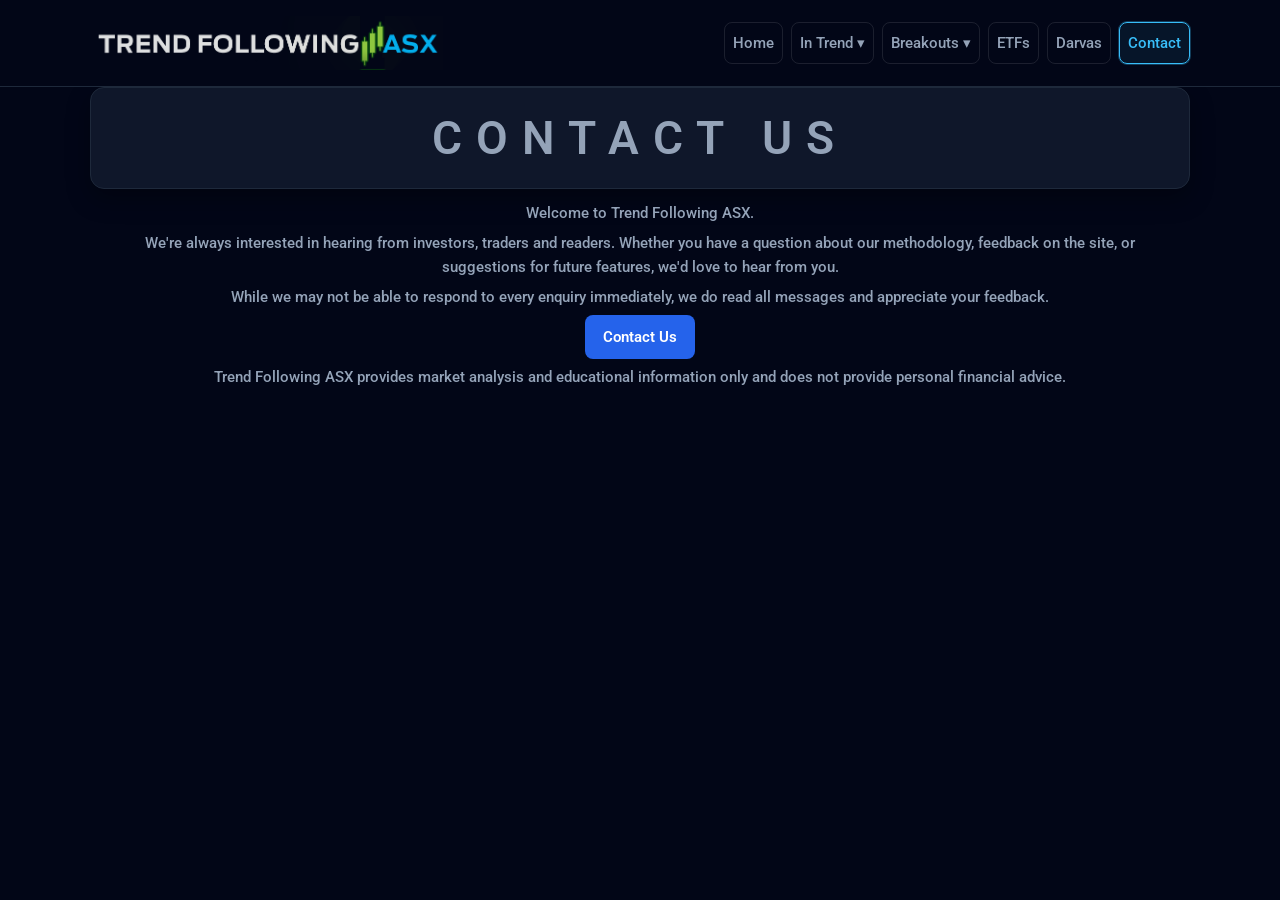
<file: contact.html>
<!DOCTYPE html>
<html lang="en">
<head>
<meta charset="UTF-8">
<title>Contact Us</title>

<link href="https://fonts.googleapis.com/css2?family=Inter:wght@400;600;700&display=swap" rel="stylesheet">
<link rel="stylesheet" href="style.css?v=16">
</head>

<body>

<!-- NAVBAR -->
<div id="navbar"></div>

<script>
fetch("./components/navbar.html")
  .then(res => res.text())
  .then(data => {
    document.getElementById("navbar").innerHTML = data;

    const links = document.querySelectorAll(".nav-tab");
    const current = window.location.pathname.split("/").pop();

    links.forEach(link => {
      if (link.getAttribute("href") === current) {
        link.classList.add("active");
      }
    });
  });
</script>

<div class="page">

  <h2>CONTACT US</h2>

  <div class="info-text">

    <p>Welcome to Trend Following ASX.</p>

    <p>
      We're always interested in hearing from investors, traders and readers.
      Whether you have a question about our methodology, feedback on the site,
      or suggestions for future features, we'd love to hear from you.
    </p>

    <p>
      While we may not be able to respond to every enquiry immediately,
      we do read all messages and appreciate your feedback.
    </p>

<p>
  <a href="mailto:contact@trendfollowingasx.com?subject=Trend%20Following%20ASX%20Enquiry" class="contact-button">
    Contact Us
  </a>
</p>

    <p>
      Trend Following ASX provides market analysis and educational information
      only and does not provide personal financial advice.
    </p>

  </div>

</div>

</body>
</html>
</file>
<file: style.css>
/* ===== GOOGLE FONTS ===== */
@import url('https://fonts.googleapis.com/css2?family=Inter:wght@400;600;700&family=Roboto:wght@400;500&family=Source+Serif+4:wght@400;600&display=swap');

/* ===== DESIGN SYSTEM ===== */
:root {

  --bg-main: #020617;

  --bg-panel: #0f172a;

  --border: #1e293b;

  --text-main: #e2e8f0;

  --text-soft: #cbd5e1;

  --text-muted: #94a3b8;

  --accent: #3b82f6;

  --radius: 14px;

  --gap: 12px;



  
  /* ===== BLACK / NAVY ===== */

  --black-deep: #020617;
  --navy-dark: #08152d;
  --navy-panel: #0f172a;
  --slate-dark: #1e293b;

  /* ===== WHITE / GREY ===== */

  --white: #ffffff;

  --grey-lightest: #e2e8f0;
  --grey-light: #cbd5e1;
  --grey-mid: #94a3b8;

  /* ===== BLUE ===== */

  --blue-bright: #38bdf8;
  --blue-main: #3b82f6;
  --blue-soft: #5ecbff;
  --blue-dark: #2563eb;

  /* ===== GREEN ===== */

  --green-bright: #22c55e;
  --green-dark: #15803d;

  /* ===== RED ===== */

  --red-main: #ef4444;

  /* ===== ORANGE ===== */

  --orange-main: #f59e0b;

  /* ===== BORDERS ===== */

  --border-light:
    rgba(255,255,255,0.06);

  --border-main:
    rgba(255,255,255,0.08);

  --border-blue:
    rgba(56,189,248,0.3);

}

/* ===== GLOBAL ===== */
body {
  font-family: 'Roboto', Arial, sans-serif;
  margin: 0;
  background: var(--bg-main);
  color: var(--text-main);
}

.page {
  max-width: 1100px;
  margin: 0 auto;
}

/* ===== SPACING ===== */
.page > * {
  margin-bottom: var(--gap);
}

header,
.container,
.total-bar,
.charts,
.nav,
.info-text {
  padding-left: 30px;
  padding-right: 30px;
}

/* ===== HOMEPAGE HERO CARDS ===== */

.homepage {
  margin-top: 10px;
}

/* ===== HOMEPAGE GRID (2 PER ROW) ===== */
.homepage-grid {
  display: grid;
  grid-template-columns: repeat(2, 1fr);
  gap: 22px;
  margin-top: 20px;
}

/* mobile */
@media (max-width: 700px) {
  .homepage-grid {
    grid-template-columns: 1fr;
  }
}

/* card container */
.homepage-card {
  background: linear-gradient(180deg, #0f172a, #020617);
  border-radius: 28px;
  padding: 18px 20px;
  overflow: hidden;
  position: relative;

  display: flex;
  flex-direction: column;
  justify-content: flex-start;

  min-: 300px;

  box-shadow: 0 20px 60px rgba(0,0,0,0.6);
  transition: transform 0.2s ease, box-shadow 0.2s ease;
}

.homepage-card:hover {
  transform: translateY(-4px);
  box-shadow: 0 28px 70px rgba(0,0,0,0.75);
}


.homepage-link {
  text-decoration: none;
  color: inherit;
  display: block;
}

.card-days{
  font-family:'Source Serif 4', serif;
  margin-top:2px;
  font-size:12px;
  color:#94a3b8;
  font-weight:600;
  letter-spacing:1.8px;
  text-transform:uppercase;

  text-align:center;
}

.master-card{

  background:linear-gradient(
    180deg,
    #0f172a,
    #020617
  );

  border:1px solid rgba(255,255,255,0.08);

  border-radius:18px;

  box-shadow:
    0 12px 30px rgba(0,0,0,0.35);

  transition:0.2s ease;

}

.master-card:hover{

  transform:translateY(-3px);

  border-color:#38bdf8;

}

/* ===== HEADER ===== */

  .homepage-header h4 {
  font-family:'Source Serif 4', serif;
  font-size:22px;
  font-weight:600;
  color:#94a3b8;
  text-align:center;
  letter-spacing:0.5px;
  margin-top:-2px;
  margin-bottom:0px;
  }


h3{
  font-family:'Source Serif 4', serif;
  font-size:18px;
  font-weight:600;
  color:#94a3b8;
  text-align:center;
  margin-top:10px;
  margin-bottom:24px;

  letter-spacing:0.5px;
}

h5{
  font-family:'Source Serif 4', serif;
  font-size:26px;
  font-weight:600;
  color:#94a3b8;
  text-align:center;
 gap:10px;
  letter-spacing:px
}

.homepage-meta {
  font-family: "Roboto", sans-serif;
  font-size: 16px;          /* +36% bigger */
  font-weight: 600;
  text-align: center;
  color: #94a3b8;
}

/* ===== TREND CHECKER  ===== */

.trend-checker{
  max-width:700px;
  margin:70px auto;
  text-align:center;
}

.trend-checker h2{
  font-family:'Source Serif 4', serif;
  font-size:28px;
 gap:2px;
  color:#ffffff;
}

.trend-checker-input{
  font-family:'Source Serif 4', serif;
  font-size:18px;
 gap:10px;
  color:#94a3b8;
  display:flex;
  gap:12px;
  justify-content:center;
  flex-wrap:wrap;
}

.trend-checker input{
   font-family:'Source Serif 4', serif;
  font-size:18px;
 gap:10px;
  color:#94a3b8;
  
  width:260px;
  padding:14px 18px;
  border-radius:14px;
  border:none;
   background: #07142b;
  );
 color:#94a3b8;
  font-size:1rem;
  outline:none;
}
.trend-checker input::placeholder{
  color:#94a3b8;
  opacity:1;
}
.trend-checker button{
  height:52px;
  padding:0 28px;

  border-radius:14px;

  border:1px solid rgba(255,255,255,0.08);

   background: linear-gradient(
    180deg,
    #0f172a,
    #020617
  );

  color:#94a3b8;

  font-weight:600;
  font-size:1rem;

  cursor:pointer;

  transition:all 0.2s ease;
}

.trend-checker button:hover{
  border-color:#38bdf8;
  box-shadow:0 0 12px rgba(56,189,248,0.25);
  transform:translateY(-1px);
}

#trendResult{
 gap:20px;
}

.trend-result-card{
  padding:12px;
  border-radius:18px;
  border-colour:green-bright
  background: #22c55e;;
}

.trend-yes{
  color:#22c55e;
    background:green;
}

.trend-no{
  color:#ef4444;
    background:#0f172a;
}

.trend-score{
  font-family:'Source Serif 4', serif;
  font-size:24px;
 gap:10px;
  color:#ffffff;
  margin:10px 0;
}

.trend-notes{
  font-family: "Roboto", sans-serif;
  font-size: 16px;          /* +36% bigger */
  font-weight: 600;
  text-align: center;
  color: #94a3b8;
  gap: 14px
  margin-top:10px;
}

@media(max-width:768px){

  .trend-checker{
    margin:30px 15px;
    padding:25px;
  }

  .trend-checker h2{
    font-size:2.5rem;
  }

  .trend-checker input{
    width:100%;
  }

  .trend-checker button{
    width:100%;
  }

}
/* ===== TREND LIST SECTION ===== */

.new-entries-section{
  max-width:1200px;
  margin:70px auto;
  padding:20 20px;
}

.new-entries-section h2{
  text-align:center;
  margin-bottom:30px;
  font-size:2rem;
  color:#dbe7ff;
  letter-spacing:1px;
}

#newEntriesGrid{

  display:flex;

  flex-wrap:wrap;

  justify-content:center;

  gap: 14px


}


.new-entry-card{

  background: linear-gradient(
    180deg,
    #0f172a,
    #020617
  );

  border-radius:14px;

  padding:14px 14px;

  border:1px solid rgba(255,255,255,0.06);

  display:flex;
  flex-direction:column;
  justify-content:flex-start;

  width:180px;

  text-align:center;

  box-shadow:
    0 20px 60px rgba(0,0,0,0.6);

  transition:
    transform 0.2s ease,
    box-shadow 0.2s ease;

}
  








  


}

.new-entry-card:hover{
  transform:translateY(-4px);
  border-color:#38bdf8;
}

.new-entry-ticker{
font-family:'Source Serif 4', serif;
  font-size:20px;
  font-weight:600;
  color:#94a3b8;
  text-align:center;
 gap:10px;
  letter-spacing:px
}

.new-entry-score{
  margin-top:6px;
  font-size:0.9rem;
  color:#38bdf8;
}

.new-entry-badge{
  display:block;
  width:fit-content;

  margin:10px auto 0;

  padding:4px 10px;

  border-radius:999px;
  background:#22c55e;
  color:#1e293b;

  font-size:0.7rem;
  font-weight:700;
  letter-spacing:0.5px;
}


/* ===== TOP 10 ===== */
.top10-section{
    width:100%;
  margin:0px auto;
  padding:0px 20px;
}

.top10-section h2{
  text-align:center;
  margin-bottom:15px;
  font-size:2.2rem;
  color:#dbe7ff;
  letter-spacing:1px;
}

#top10Grid{
  display:grid;
  grid-template-columns:repeat(auto-fit,minmax(220px,1fr));
  gap:24px;
}

.top10-card{


 background: linear-gradient(
    180deg,
    #0f172a,
    #020617
  );

 border-radius:16px;
  padding:20px;

  border:1px solid rgba(255,255,255,0.06);

  display:flex;
  flex-direction:column;
  justify-content:flex-start;


  text-align:center;

  box-shadow:
    0 20px 60px rgba(0,0,0,0.6);

  transition:
    transform 0.2s ease,
    box-shadow 0.2s ease;

}

.top10-card:hover{
  transform:translateY(-5px);
  border-color:#38bdf8;
}

.top10-rank{
  position:absolute;
  top:16px;
  right:18px;
  font-size:0.9rem;
  color:#38bdf8;
  font-weight:700;
}

.top10-ticker{
  font-size:2rem;
  font-weight:700;
  color:white;
  margin-top:10px;
}

.top10-score{
  margin-top:14px;
  font-size:1.1rem;
  color:#38bdf8;
  font-weight:600;
}

.top10-bar{
  margin-top:18px;
  height:10px;
  background:rgba(255,255,255,0.08);
  border-radius:999px;
  overflow:hidden;
}

.top10-fill{
  height:100%;
  background:linear-gradient(90deg,#38bdf8,#2563eb);
  border-radius:999px;
}

.top10-section table td{
  font-size:15px;
  color:#cbd5e1;
}

.top10-section table th{
  font-size:15px;
  color:#cbd5e1;
}

/* ===== TOP 10 TABLE ===== */

.table-wrap{
  width:100%;
  overflow-x:auto;
  margin-top:30px;
}

.scanner-table{
  width:100%;
  border-collapse:collapse;
  background:#07142b;
  border-radius:18px;
  overflow:hidden;
}

.scanner-table th{
  background:#0d1b36;
  color:#5ecbff;
  padding:18px;
  text-align:left;
  font-size:15px;
  letter-spacing:1px;
}

.scanner-table td{
  padding:18px;
  border-top:1px solid rgba(255,255,255,0.06);
  font-size:15px;
  color:#ffffff;
}

.scanner-table tr:hover{
  background:rgba(94,203,255,0.06);
}

.rank-cell{
  color:#5ecbff;
  font-weight:700;
}

.score-cell{
  color:#5ecbff;
  font-weight:700;
}

.trend-yes{
  color:#00d26a;
  font-weight:700;
}

/* ===== VALUE SECTION ===== */

.homepage-body {
  display: flex;
  flex-direction: column;
  align-items: center;
  gap: 0px; /* tighter spacing */
}

.homepage-value {
  font-family: "Source Serif 4", serif;
  font-size: 48px;
  font-weight: 600;
  color: #f1f5f9;
}

.homepage-change {
  font-family: "Roboto", sans-serif;
  font-size: 20px;
  font-weight: 600;
}


.card-performance {
  display: flex;
  justify-content: center;
  gap: 16px;
  font-size: 20px;   /* match old % size */
  font-weight: 600;
}

.positive { color: #22c55e; }
.negative { color: #ef4444; }

/* ===== CHART AREA ===== */

.homepage-chart {
  position: relative;
  height: 150px;
  filter: brightness(1.15) saturate(1.1);
}

.homepage-chart canvas {
  position: absolute;
  bottom: 0;
  left: 0;
  width: 100% !important;
  height: 100% !important;

  /* subtle brightness boost */
  filter: brightness(1.1);
}

/* ===== Table note ===== */
.table-note{
  width:95%;
  margin-top:-32px;

  padding-right:0px;

  text-align:right;

  font-size:0.65rem;
  color:#94a3b8;
  opacity:0.8;
}

/* ===== CARD SHARE BUTTON ===== */

.card-share {
  position: absolute;
  top: 6px;
  right: 12px;
  z-index: 20;   /* 👈 ADD THIS */
}

.share-btn {
  background: rgba(255,255,255,0.06);
  border: 1px solid rgba(255,255,255,0.12);
  border-radius: 10px;

  width: 34px;
  height: 34px;

  color: #cbd5f5;
  font-size: 16px;
  cursor: pointer;

  display: flex;
  align-items: center;
  justify-content: center;

  transition: all 0.2s ease;
}

.share-btn:hover {
  background: rgba(56,189,248,0.15);
  color: #38bdf8;
}

.homepage-card {
  position: relative;
}

/* ===== MOBILE TWEAK ===== */

@media (max-width: 768px) {
  .homepage-card {
    padding: 20px;
    min-height: 280px;
  }

  .homepage-value {
    font-size: 38px; 
    margin-top: -6px;
  }



  .homepage-meta {
    font-size: 15px;
  }
}

/* ===== NAVBAR ===== */

.navbar {
  position: sticky;
  top: 0;
  z-index: 1000;

  background: var(--bg-main);
  border-bottom: 1px solid var(--border);

  backdrop-filter: blur(8px);
}

.logo img {
  height: 54px;
  width: auto;
  display: block;
}


.dropdown {
  display: flex;
  align-items: left;
}




/* INNER LAYOUT */
.nav-container {
  max-width: 1100px;
  margin: 0 auto;
  padding: 16px 24px;

  display: flex;
  justify-content: space-between;
  align-items: center;
}



/* NAV TABS (REPLACES OLD .tab SYSTEM) */
.nav-links {
  display: flex;
  align-items: center;   /* 👈 THIS is the key */
  gap: 8px;
}

/* TAB BUTTONS */

.nav-tab {
  display: inline-flex;
  align-items: center;
  justify-content: center;

  height: 40px;              /* consistent height */
  padding: 0 8px;           /* horizontal spacing */

  background: transparent;
  border: 1px solid rgba(255,255,255,0.1);
  border-radius: 8px;

  color: var(--text-muted);
  font-size: 15px;
  font-weight: 500;

  text-decoration: none;     /* 👈 important for <a> links */
  cursor: pointer;

  transition: all 0.2s ease;
}

.nav-tab.active {
  border-color: #38bdf8;
  color: #38bdf8;
  background: rgba(56,189,248,0.08);
  box-shadow: 0 0 0 1px rgba(56,189,248,0.3);
}

/* HOVER */
.nav-tab:hover {
  border-color: #38bdf8;
  color: #38bdf8;
  background: rgba(56,189,248,0.08);
  transform: translateY(-1px);
}

/* ACTIVE TAB */
.nav-tab {
  transition: all 0.2s ease;
}

/* ACTIVE STATE */
.nav-tab.active {
  border: 1px solid #38bdf8;
  color: #38bdf8;
  background: rgba(56,189,248,0.08);
  box-shadow: 0 0 0 1px rgba(56,189,248,0.3);
}

/* ===== TAB CONTENT CONTROL (KEEP THIS) ===== */
.tab-content {
  display: none;
}

.tab-content.active {
  display: block;
}

/* ===== DROPDOWN ===== */



.dropdown-toggle {
  display: inline-flex;
  align-items: center;
  gap: 4px;
}

.dropdown-item {
  display: block;
  padding: 10px 14px;
  color: #cbd5e1;
  text-decoration: none;
}

.dropdown-item:hover {
  background: rgba(56,189,248,0.1);
  color: #38bdf8;
}

/* ===== DROPDOWN WRAPPER ===== */
.dropdown {
  position: relative;
  display: flex;
  align-items: center;
}

/* ===== DROPDOWN MENU ===== */
.dropdown-menu {
  position: absolute;
  top: calc(100% - 2px);   /* 👈 removes hover gap */
  left: 0;

  min-width: 180px;
  padding: 6px;

  background: #0f172a; /* match your dark theme */
  border: 1px solid rgba(255,255,255,0.08);
  border-radius: 10px;

  box-shadow: 0 10px 25px rgba(0,0,0,0.4);

  display: none;
  flex-direction: column;
  gap: 4px;

  z-index: 1000;
}

/* ===== SHOW ON HOVER ===== */
.dropdown:hover .dropdown-menu {
  display: flex;
}

/* ===== DROPDOWN ITEMS ===== */
.dropdown-item {
  display: block;
  padding: 8px 12px;

  color: var(--text-muted);
  text-decoration: none;

  border-radius: 8px;
  font-size: 13px;

  transition: all 0.15s ease;
}

/* ===== HOVER STATE ===== */
.dropdown-item:hover {
  background: rgba(56,189,248,0.08);
  color: #38bdf8;
}
/* ===== HEADER ===== */
header {
  font-family: 'Source Serif 4', serif;
  background: var(--bg-panel);
  padding: 18px 0 14px;
  text-align: center;
  font-size: 32px;
  border-radius: var(--radius);
  border: 1px solid var(--border);
  box-shadow: 0 10px 25px rgba(0,0,0,0.3);
}

h2 {
  font-family: 'Roboto', sans-serif;
  background: var(--bg-panel);

  font-size: 46px;              /* bigger text */
  font-weight: 600;
  letter-spacing: 14px;

  padding: 18px 0;              /* 👈 makes the box taller */
  line-height: 1.4;             /* 👈 FIXES squashing */
  margin-top: 0;

  text-align: center;
  color: #94a3b8;

  border-radius: var(--radius);
  border: 1px solid var(--border);
  box-shadow: 0 10px 25px rgba(0,0,0,0.3);
}



/* ===== INFO TEXT ===== */
.info-text {
  font-family: 'Roboto', sans-serif;
  font-weight: 500;
  color: var(--text-soft);
  text-align: center;
  font-size: 15px;
  line-height: 1.6;
  color: #94a3b8;
}

.info-text p {
  margin: 6px 0;
}

/* ===== DISCLAIMER ===== */
.disclaimer {
  font-family: 'Roboto', sans-serif;
  font-weight: 500;
  font-size: 12px;
  color: #94a3b8;
  text-align: center;

  margin-top: 30px;
  padding: 0 16px;
  line-height: 1.5;

    grid-column:1 / -1;
  max-width: 900px;
  width: 100%;
  margin-left: auto;
  margin-right: auto;
}

/* ===== TABLE CARD ===== */
.container {
  background: var(--bg-panel);
  border: 1px solid var(--border);
  border-radius: var(--radius);
  overflow: hidden;
  margin-top: 20px;
  margin-bottom: 30px;
  box-shadow: 0 12px 30px rgba(0,0,0,0.35);
}

/* ===== TABLE ===== */
table {
  width: 100%;
  border-collapse: collapse;
  background: transparent;
  font-size: 13px;
}

th, td {
  padding: 6px 8px;
  border: none;
  text-align: center;
}

tbody tr {
  border-bottom: 1px solid rgba(148, 163, 184, 0.15);
}

thead tr {
  border-bottom: 1px solid rgba(148, 163, 184, 0.25);
}

th {
  position: sticky;
  top: 0;
  background: var(--bg-panel);
  font-weight: 600;
  font-size: 12px;
  z-index: 2;
}

td {
  font-weight: 500;
  font-variant-numeric: tabular-nums;
}

tr:hover {
  background: #1e293b;
}

/* ===== ACQUIRED IN TABLE ===== */
.acquired{
  opacity:0.55;
  filter:saturate(0.7);
}

.acquired td{
  color:#94a3b8 !important;
}

/* ===== TOTAL GRID (NEW LAYOUT) ===== */
.total-grid {
  display: grid;
  grid-template-columns: 1fr 2fr 1fr;
  align-items: center;
  text-align: center;
}

.total-item {
  display: flex;
  flex-direction: column;
  justify-content: center;
}

.total-item.center #totalValue {
  font-family: 'Source Serif 4', serif;
  font-size: 40px;
  font-weight: 600;
  letter-spacing: 2px;
  margin-bottom: 8px
}




/* ===== CHARTS GRID ===== */
.charts {
  display: grid;
  grid-template-columns: repeat(3, 1fr);
  gap: var(--gap);
}
/* ===== SIDE % TYPOGRAPHY ===== */

#dailyChange,
#totalOverall {
  font-family: 'Source Serif 4', serif;
  font-size: 40px;
  font-weight: 600;
    margin-bottom: 8px;
}


/* ===== CHART CARDS (FIXED) ===== */
.chart-box {
  background: var(--bg-panel);
  border: 1px solid var(--border);
  border-radius: var(--radius);
  justify-content: flex-start;
  
  display: flex;
  flex-direction: column;

  height: 300px;
  padding: 22px;
    margin-top: 12px;

  box-shadow: 0 12px 30px rgba(0,0,0,0.35);
}

/* ===== UNIVERSAL CHART TITLE (ALL CHARTS MATCH) ===== */
.chart-title {
  font-family: 'Source Serif 4', serif;
  font-size: 18px;
  font-weight: 600;
  color: var(--text-muted);
  margin-bottom: 2px;

  text-align: center;
  width: 100%;
  
}

/* ===== CANVAS FIX (PREVENT GROWTH BUG) ===== */
.chart-box canvas {
  width: 100% !important;
  display: block;
  margin: 0 auto;
}

/* 👇 ONLY shrink bar/line charts */
.chart-box:not(.pie-box) canvas {
  height: 90% !important;
}

.pie-box{
  display:flex;
  flex-direction:column;
  align-items:center;
  justify-content:flex-start;
}

.pie-box canvas{
  width:min(70vw,240px)!important;
  aspect-ratio:1 / 1;
  height:auto!important;
  margin-top:10px;
}

/* ===== PERFORMANCE ROW ===== */
.performance-row {
  display: grid;
  grid-template-columns: 1fr;
  margin-top: 12px;
  margin-bottom: 44px;
  padding-left: 12px;
  padding-right: 12px;
  
}

/* ===== PERFORMANCE BOX (inherits chart-box) ===== */
.performance-box {
  padding: 18px;
  height: 340px;   /* 👈 control height */
}

/* ===== PERFORMANCE TITLE ===== */
.performance-box .chart-title {
  margin-bottom: 3px;
}

/* ===== PERFORMANCE CANVAS ===== */
.performance-box canvas {
  flex: none;
  height: 320px !important;
}

@media (max-width: 768px) {

  .chart-box {
    height: 180px;   /* 👈 bring this back */
    margin-bottom: 12px;
  }

  .performance-box {
    height: 220px;
  }

  .chart-box canvas {
    width: 100% !important;
    height: 100% !important;
  }
}





/* ===== Daily CHANGE ===== */

#dailyChange,
#totalOverall {
  font-family: 'Source Serif 4', serif;
  font-size: 40px;
  font-weight: 600;
}


/* ===== HOMEPAGE DASHBOARD CARDS ===== */

.dashboard-overview {
  display: grid;
  grid-template-columns: repeat(auto-fit, minmax(260px, 1fr));
  gap: 20px;
  margin-top: 20px;
}

/* Card container */
.dashboard-overview .card {
  background: linear-gradient(180deg, #0f172a, #020617);
  border-radius: 16px;
  padding: 20px;
  box-shadow: 0 10px 30px rgba(0, 0, 0, 0.4);

  display: flex;
  flex-direction: column;
  gap: 10px;

  transition: transform 0.2s ease, box-shadow 0.2s ease;
}

/* Hover effect (nice polish) */
.dashboard-overview .card:hover {
  transform: translateY(-4px);
  box-shadow: 0 14px 40px rgba(0, 0, 0, 0.5);
}

/* Title */
.dashboard-overview .card h3 {
  margin: 0;
  font-size: 18px;
  font-weight: 600;
}

/* Meta text */
.dashboard-overview .card .meta {
  font-size: 12px;
  opacity: 0.6;
}

/* Main value */
.dashboard-overview .card .value {
  font-size: 22px;
  font-weight: 600;
}

/* % change */
.dashboard-overview .card .change {
  font-size: 14px;
  font-weight: 500;
}

/* Mini chart */
.dashboard-overview .card canvas {
  height: 80px !important;
  width: 100% !important;
  display: block;
  margin-top: 10px;
}

/* ===== SITE UPDATE ===== */

.site-update {
    background: linear-gradient(180deg, #0f172a, #020617);
  border: 1px solid rgba(56,189,248,0.25);
  border-radius: 16px;

  padding: 12px 18px;
  margin: 16px auto 24px;

  width: fit-content;

  display: flex;
  gap: 10px;
  align-items: center;

  font-size: 14px;
  font-weight: 500;

  box-shadow: 0 10px 30px rgba(0,0,0,0.4);
}

.update-label {
  color: #38bdf8;
  font-weight: 700;
  letter-spacing: 0.5px;
}

.update-text {
  color: #e2e8f0;
}


/* ===== TRADINGVIEW GRID ===== */
/* =========================
   TRADINGVIEW GRID
========================= */

.tv-section{
  width:100%;
  max-width:1100px;

  margin:28px auto 0;
}

.tv-grid{
  display:grid;

  grid-template-columns:repeat(3, 1fr);

  gap:30px;
}

.tv-card{
  width:100%;
height:180px;
  position:relative;

  background:linear-gradient(
    180deg,
    rgba(17,24,39,0.96) 0%,
    rgba(15,23,42,0.96) 100%
  );

  border:1px solid rgba(148,163,184,0.08);

  border-radius:14px;

  overflow:hidden;

  cursor:pointer;

  transition:0.25s ease;

  box-shadow:
    0 1px 0 rgba(255,255,255,0.03),
    0 10px 30px rgba(0,0,0,0.35);
}

.tv-mini{
  height:315px;

  position:relative;

  z-index:1;
}


/* =========================
   MODAL
========================= */

.tv-modal{
  display:none;

  position:fixed;

  inset:0;

  background:rgba(0,0,0,0.88);

  z-index:9999;

  justify-content:center;

  align-items:center;

  padding:40px;
}

.tv-modal-content{
  width:92%;

  max-width:1100px;

  height:85vh;

  background:#020617;

  border-radius:18px;

  overflow:hidden;

  position:relative;
}

#expandedChart{
  width:100%;
  height:100%;
}

#closeTv{
  position:absolute;

  top:14px;
  right:18px;

  color:white;

  font-size:28px;

  cursor:pointer;

  z-index:20;
}

/* TICKER LABEL */

.tv-ticker{
  position:absolute;

  top:10px;
  left:12px;

  z-index:99999;

  display:block;

  font-family:"Source Serif 4", serif;

  font-size:11px;

  font-weight:600;

  letter-spacing:1.4px;

  text-transform:uppercase;

  color:#ffffff;

  opacity:0.95;

  text-shadow:
    0 1px 4px rgba(0,0,0,0.95);

  pointer-events:none;
}

.acquired{
  opacity:0.45;
}

.tv-acquired{
  height:100%;
  display:flex;
  flex-direction:column;
  justify-content:center;
  align-items:center;
  text-align:center;
padding:0 24px;
  color:#94a3b8;
}

.acquired-title{
    font-family:"Source Serif 4", serif;
  font-size:12px;
  letter-spacing:3px;
  margin-bottom:4px;
  opacity:0.7;
}

.acquired-ticker{
    font-family:"Source Serif 4", serif;
  font-size:18px;
  font-weight:700;
  color:grey;
  margin-bottom:4px;
}

.acquired-text{
  font-size:13px;
  line-height:1.6;
  max-width:220px;
}


.contact-button{
  display:inline-block;
  padding:10px 18px;
  border-radius:8px;
  background:#2563eb;
  color:#fff;
  text-decoration:none;
  font-weight:600;
}

.contact-button:hover{
  opacity:0.9;
}

/* ===== NO NEW ENTRY CARD ===== */


.no-entry-card {
  text-align: center;
}

.no-entry-card .new-entry-ticker {
  font-size: 1.8rem;
}

.no-entry-card .new-entry-score {
  color: #94a3b8;
  margin-top: 10px;
}


/* ===== SCANNER INSIGHTS ===== */


.scanner-insights{

  max-width:1100px;
  width:100%;

  margin:0 auto 30px;

  display:grid;
  grid-template-columns:repeat(3,1fr);

  gap:20px;
}

.insight-card{

  background:linear-gradient(
    180deg,
    #0f172a,
    #020617
  );

  border-radius:16px;

  padding:20px;

  border:1px solid rgba(255,255,255,0.06);

  box-shadow:
    0 20px 60px rgba(0,0,0,0.6);

  height:300px;

  display:flex;
  flex-direction:column;

  overflow:hidden;
}

.insight-card h3{

  margin:0 0 16px;

  flex-shrink:0;

  font-family:'Roboto', sans-serif;
  font-size:15px;
  font-weight:600;

  color:#cbd5e1;

  text-align:center;
}

.insight-row{

  display:flex;
  align-items:center;

  padding:5px 0;

  border-bottom:
    1px solid rgba(148,163,184,0.15);

  font-size:14px;
}

.insight-row:last-child{
  border-bottom:none;
}

.insight-ticker{

  width:50px;

  text-align:left;

  font-weight:700;

  color:#cbd5e1;
}

.insight-company{

  flex:1;

  padding-left:10px;

  color:#cbd5e1;

  overflow:hidden;
  white-space:nowrap;
  text-overflow:ellipsis;
}

.insight-value{

  min-width:60px;

  text-align:right;

  color:#5ecbff;

  font-weight:600;
}

/* ===== MOBILE ===== */

@media(max-width:900px){

  .scanner-insights{
    grid-template-columns:1fr;
  }

  .insight-card{
    height:auto;
  }

}
</file>
